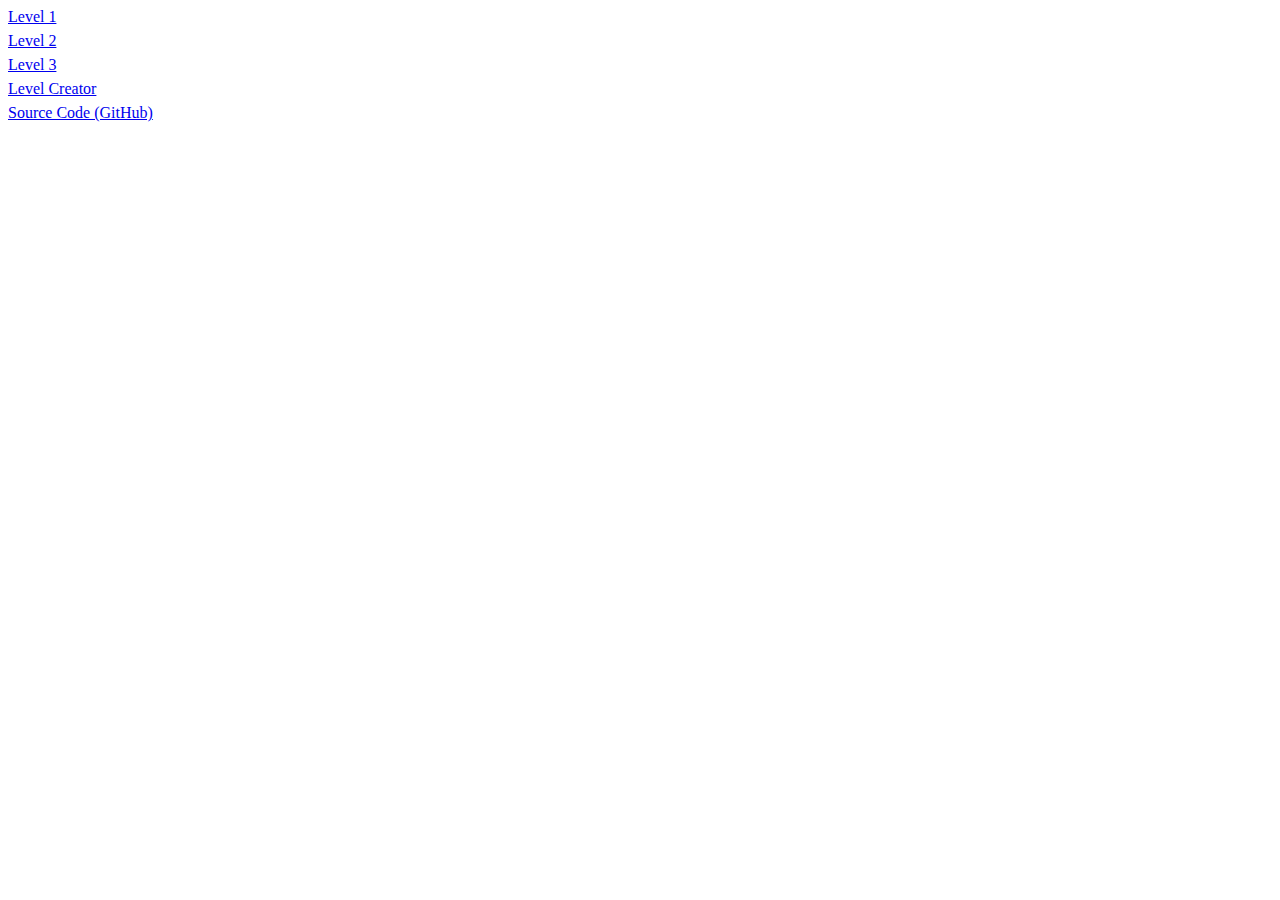
<file: index.html>
<!DOCTYPE html>
<html>
	<head>
		<meta charset="utf-8">
		<title>Game</title>
		<style>
a {
	display: block;
	height: 24px;
}
		</style>
	</head>
	<body>
		<div id="levels">
			<a href="levels/level1.html">Level 1</a>
			<a href="levels/level2.html">Level 2</a>
			<a href="levels/level3.html">Level 3</a>

			<a href="creator/index.html">Level Creator</a>
		</div>

		<a href="https://github.com/mortie/platformer">Source Code (GitHub)</a>
	</body>
</html>
</file>
